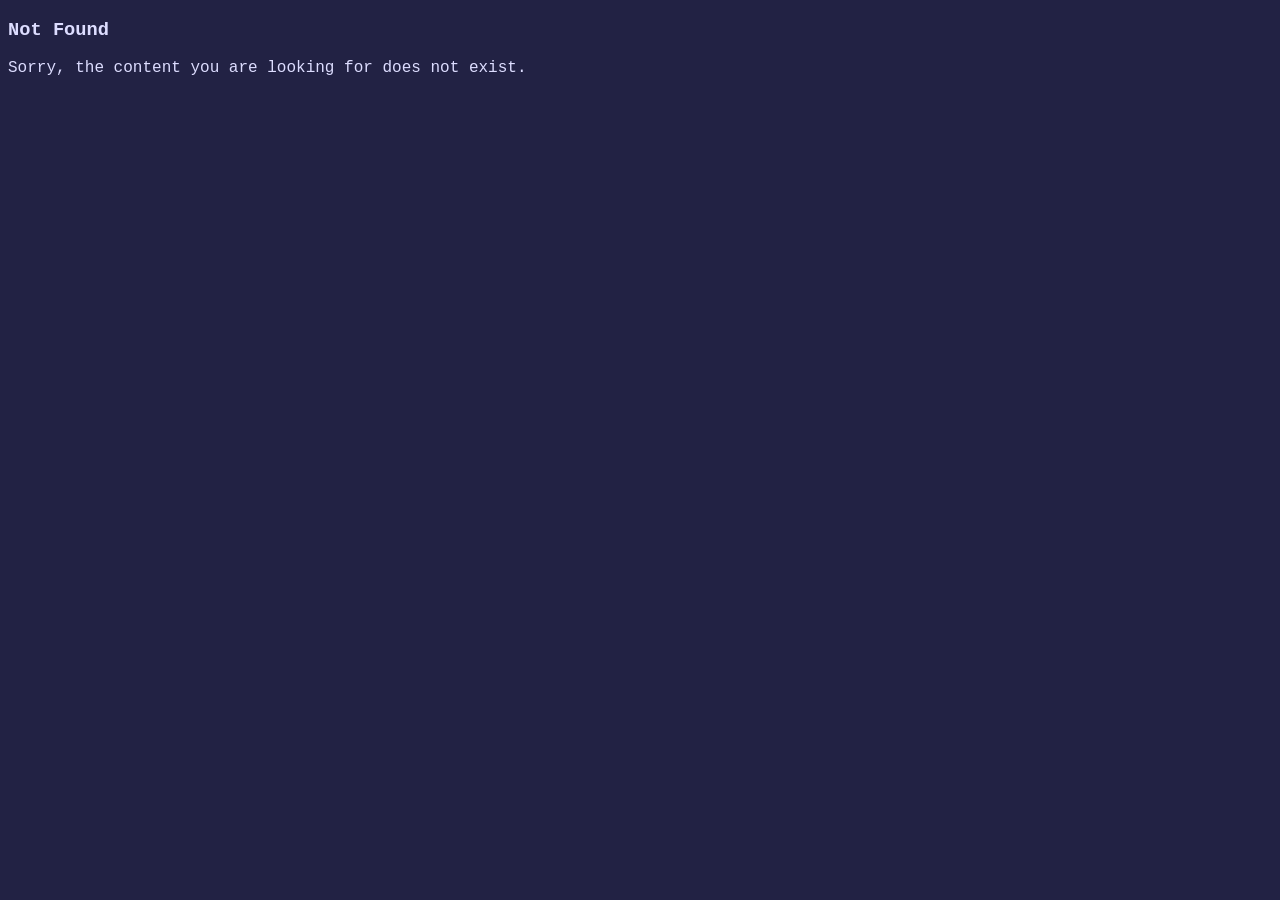
<file: index.html>
<!DOCTYPE html>
<html lang="en">

<head>
    <meta charset="utf-8" />
    <meta name="viewport" content="width=device-width, initial-scale=1.0" />
    <title>less-for-web</title>

    <base />
    <script>
        var path = window.location.pathname.split('/');
        var base = document.getElementsByTagName('base')[0];
        if (window.location.host.includes('localhost')) {
            base.setAttribute('href', '/');
        } else if (path.length > 2) {
            base.setAttribute('href', '/' + path[1] + '/');
        } else if (path[path.length - 1].length != 0) {
            window.location.replace(window.location.origin + window.location.pathname + '/' + window.location.search);
        }
    </script>
    
    <link href="_framework/dotnet.f4pwn6j5pj.js" rel="preload" as="script" fetchpriority="high" crossorigin="anonymous" integrity="sha256-0fkQrXCiSebrK7rxjrj6V1uxba1Jwa9ykJb0zJduptE=" />
    <link rel="stylesheet" href="css/app.css" />
    <!-- If you add any scoped CSS files, uncomment the following to load them
    <link href="LessForWeb.styles.css" rel="stylesheet" /> -->
    <script type="importmap">{
  "imports": {
    "./_framework/blazor.webassembly.js": "./_framework/blazor.webassembly.66stpp682q.js",
    "./_framework/dotnet.js": "./_framework/dotnet.f4pwn6j5pj.js",
    "./_framework/dotnet.native.js": "./_framework/dotnet.native.mx9wzm9o5h.js",
    "./_framework/dotnet.runtime.js": "./_framework/dotnet.runtime.2zl32tp6ah.js"
  },
  "scopes": {},
  "integrity": {
    "./_framework/blazor.webassembly.66stpp682q.js": "sha256-3lCWrko3zwspV40aQhs2S/IMkRSarnHRKIdkHhuXIBA=",
    "./_framework/blazor.webassembly.js": "sha256-3lCWrko3zwspV40aQhs2S/IMkRSarnHRKIdkHhuXIBA=",
    "./_framework/dotnet.f4pwn6j5pj.js": "sha256-0fkQrXCiSebrK7rxjrj6V1uxba1Jwa9ykJb0zJduptE=",
    "./_framework/dotnet.js": "sha256-0fkQrXCiSebrK7rxjrj6V1uxba1Jwa9ykJb0zJduptE=",
    "./_framework/dotnet.native.js": "sha256-tlrn00yvndmJzhFdKpELUlytdgWFyGFdTWjI10bgILU=",
    "./_framework/dotnet.native.mx9wzm9o5h.js": "sha256-tlrn00yvndmJzhFdKpELUlytdgWFyGFdTWjI10bgILU=",
    "./_framework/dotnet.runtime.2zl32tp6ah.js": "sha256-/ndm/PF1BeBT5mXzYAES79wNK5sIZIQKAGcUqPL9ZP8=",
    "./_framework/dotnet.runtime.js": "sha256-/ndm/PF1BeBT5mXzYAES79wNK5sIZIQKAGcUqPL9ZP8="
  }
}</script>
</head>

<body>
    <div id="app">
        <svg class="loading-progress">
            <circle r="40%" cx="50%" cy="50%" />
            <circle r="40%" cx="50%" cy="50%" />
        </svg>
        <div class="loading-progress-text"></div>
    </div>

    <div id="blazor-error-ui">
        An unhandled error has occurred.
        <a href="." class="reload">Reload</a>
        <span class="dismiss">🗙</span>
    </div>
    <script src="_framework/blazor.webassembly.66stpp682q.js"></script>
</body>

</html>
</file>
<file: css/app.css>
body {
    background-color: #222244;
    color: #DDDDFF;
    font-family: 'Courier New', Courier, monospace;
}

h1 {
    width: 100%;
    text-align: center;
}

button {
    background-color: #c02d76;
    color: #DDDDFF;
    border: none;
    border-radius: 0;
    font-size: larger;
    padding: 15px;
    font-family: 'Courier New', Courier, monospace;
    font-weight: bold;
}

select {
    background-color: #c02d76;
    color: #DDDDFF;
    border: none;
    border-radius: 0;
    font-size: larger;
    padding: 15px;
    font-family: 'Courier New', Courier, monospace;
    font-weight: bold;
}

.container {
    display: flex;
    grid-gap: 10px;
}

.valid.modified:not([type=checkbox]) {
    outline: 1px solid #26b050;
}

.invalid {
    outline: 1px solid red;
}

.validation-message {
    color: red;
}

#blazor-error-ui {
    color-scheme: light only;
    background: lightyellow;
    bottom: 0;
    box-shadow: 0 -1px 2px rgba(0, 0, 0, 0.2);
    box-sizing: border-box;
    display: none;
    left: 0;
    padding: 0.6rem 1.25rem 0.7rem 1.25rem;
    position: fixed;
    width: 100%;
    z-index: 1000;
    color: black;
}

    #blazor-error-ui .dismiss {
        cursor: pointer;
        position: absolute;
        right: 0.75rem;
        top: 0.5rem;
    }

.blazor-error-boundary {
    background: url([data-uri]) no-repeat 1rem/1.8rem, #b32121;
    padding: 1rem 1rem 1rem 3.7rem;
    color: white;
}

    .blazor-error-boundary::after {
        content: "An error has occurred."
    }

.loading-progress {
    position: absolute;
    display: block;
    width: 8rem;
    height: 8rem;
    inset: 20vh 0 auto 0;
    margin: 0 auto 0 auto;
}

    .loading-progress circle {
        fill: none;
        stroke: #e0e0e0;
        stroke-width: 0.6rem;
        transform-origin: 50% 50%;
        transform: rotate(-90deg);
    }

        .loading-progress circle:last-child {
            stroke: #1b6ec2;
            stroke-dasharray: calc(3.141 * var(--blazor-load-percentage, 0%) * 0.8), 500%;
            transition: stroke-dasharray 0.05s ease-in-out;
        }

.loading-progress-text {
    position: absolute;
    text-align: center;
    font-weight: bold;
    inset: calc(20vh + 3.25rem) 0 auto 0.2rem;
}

    .loading-progress-text:after {
        content: var(--blazor-load-percentage-text, "Loading");
    }

code {
    color: #f4bed9;
}

.form-floating > .form-control-plaintext::placeholder, .form-floating > .form-control::placeholder {
    color: var(--bs-secondary-color);
    text-align: end;
}

.form-floating > .form-control-plaintext:focus::placeholder, .form-floating > .form-control:focus::placeholder {
    text-align: start;
}
</file>
